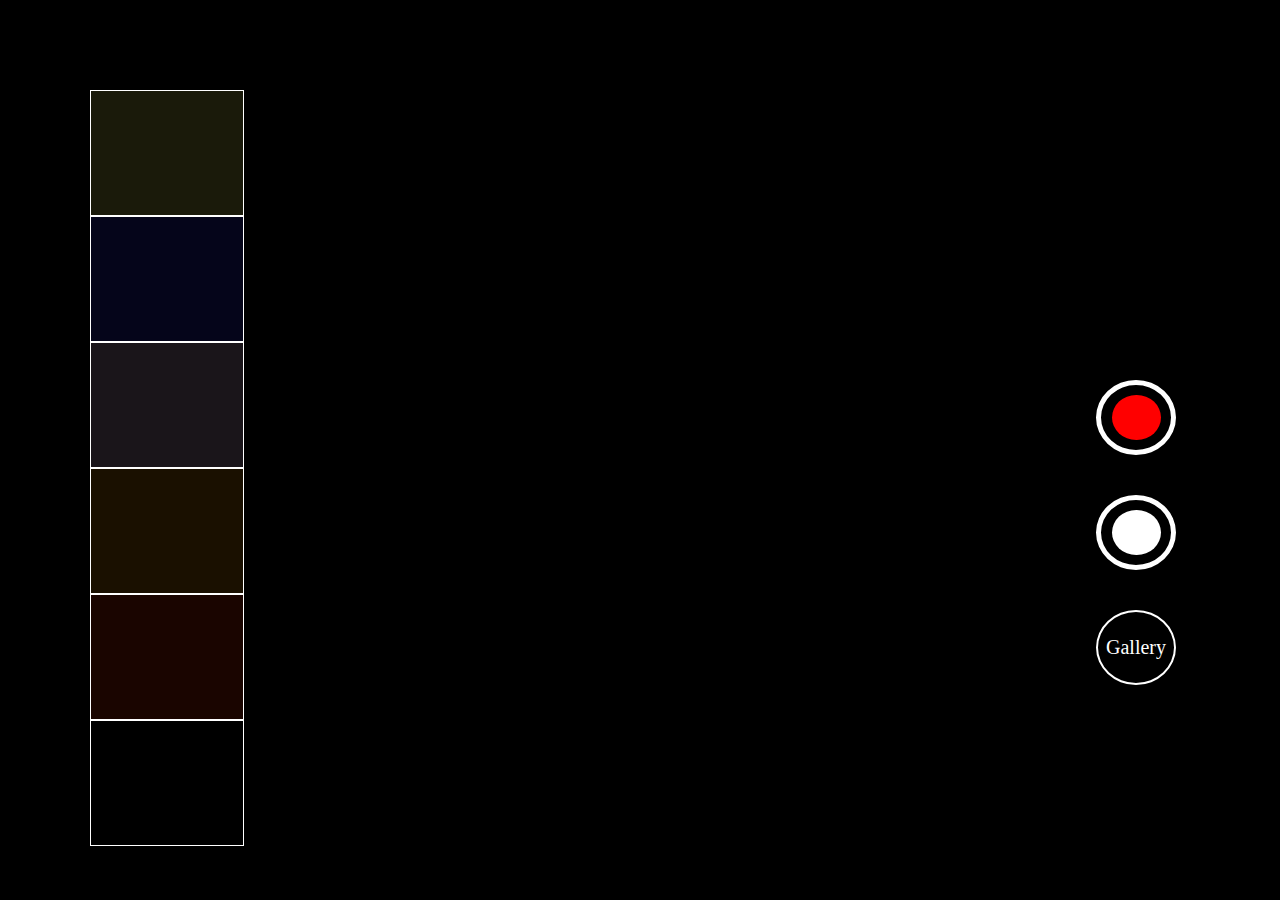
<file: index.html>
<!DOCTYPE html>
<html lang="en">
<head>
    <meta charset="UTF-8">
    <meta http-equiv="X-UA-Compatible" content="IE=edge">
    <meta name="viewport" content="width=device-width, initial-scale=1.0">
    <title>Camera</title>
    <link rel="stylesheet" href="style.css">
    <link rel="stylesheet" href="https://cdnjs.cloudflare.com/ajax/libs/font-awesome/5.15.3/css/all.min.css" integrity="sha512-iBBXm8fW90+nuLcSKlbmrPcLa0OT92xO1BIsZ+ywDWZCvqsWgccV3gFoRBv0z+8dLJgyAHIhR35VZc2oM/gI1w==" crossorigin="anonymous" referrerpolicy="no-referrer" />
</head>
<body>
    <div class="video-container">
      <video style="transform: scale(1);" autoplay></video>
    </div>

    <div class="video-filters">
      <div style = "background-color: rgb(255, 255, 102, 0.1);" class="filter one"></div>
      <div style ="background-color: rgb(51, 51, 255, 0.1);" class="filter two"></div>
      <div style ="background-color: rgb(255, 204, 255,0.1);" class="filter three"></div>
      <div style ="background-color: rgb(255, 153, 0 ,0.1);" class="filter four"></div>
      <div style ="background-color: rgb(255, 51, 0, 0.1);" class="filter five"></div>
      <div class="filter"></div>
    </div>

    <div class="controls">
      <div class="zoom">
        <div class="zoomIn">
          <i class="fas fa-plus"></i>
        </div>
        <div class="zoomOut">
          <i class="fas fa-minus"></i>
        </div>
      </div>
        <div id="record">
          <div class="inner-record"></div>
        </div>
        <div id="capture">
          <div class="inner-capture"></div>
        </div>
        <div class="gallery-btn">Gallery</div>
      </div>
    
</body>
<script src="./db.js"></script>
<script src="./script.js"></script>
</html>
</file>
<file: style.css>
* {
    box-sizing: border-box;
    padding: 0px;
    margin: 0px;
}

.video-container {
    height: 100vh;
    width: 100vw;
    background: black;
    overflow : hidden;
}

video {
    height: 100%;
    width: 100%;
}

.controls {
    position: absolute;
    top: 25vh;
    right: 5vw;
    /* border: 1px solid red; */
    height: 500px;
    display: flex;
    flex-direction: column;
    justify-content: space-evenly;
    width: 160px;
    align-items: center;
    z-index: 100;
}

.controls>div {
    width: 50%;
    height: 15%;
    display: flex;
    justify-content: center;
    align-items: center;
}

#record {
    border: 5px solid white;
    border-radius: 50%;
}

.inner-record {
    height: 70%;
    width: 70%;
    background: red;
    border-radius: 50%;
}

#capture {
    border: 5px solid white;
    border-radius: 50%;
}

.inner-capture {
    height: 70%;
    width: 70%;
    background: white;
    border-radius: 50%;
}


.animate-record{
    animation-name: scaleInScaleOut;
    animation-duration: 1s;
    animation-iteration-count: infinite;
}

.animate-capture{
    animation-name: scaleInScaleOut;
    animation-duration: 1s;
    animation-iteration-count: 1;
}

.video-filters {
    position: absolute;
    top: 10vh;
    /* border: 1px solid white; */
    left: 10vh;
    z-index: 3;
}

.filter {
    height: 14vh;
    width: 12vw;
    /* background: aquamarine; */
    /* border: 1px solid white; */
    border: 1px solid white;
    background-image: url("https://images.pexels.com/photos/6597547/pexels-photo-6597547.jpeg?auto=compress&cs=tinysrgb&dpr=3&h=750&w=1260");
    background-size: cover;
    background-blend-mode: soft-light;
}


.filter-div {
    position: absolute;
    top: 0px;
    height: 100vh;
    width: 100vw;
}

.zoom {
    flex-direction: column;
    /* border: 1px solid white; */
}

.zoom div {
    height: 50%;
    display: flex;
    justify-content: center;
    align-items: center;
    /* background: black; */
    width: 100%;
}

.fas {
    font-size: 1.5rem;
    color: white;
}

.gallery-btn {
    background: black;
    border-radius: 50%;
    color: white;
    font-size: 20px;
    cursor: pointer;
    border: 2px solid white;
}



@keyframes scaleInScaleOut{
    0%{
        transform: scale(1);
    }

    50%{
        transform: scale(1.1);
    }

    100%{
        transform: scale(1);
    }
}
</file>
